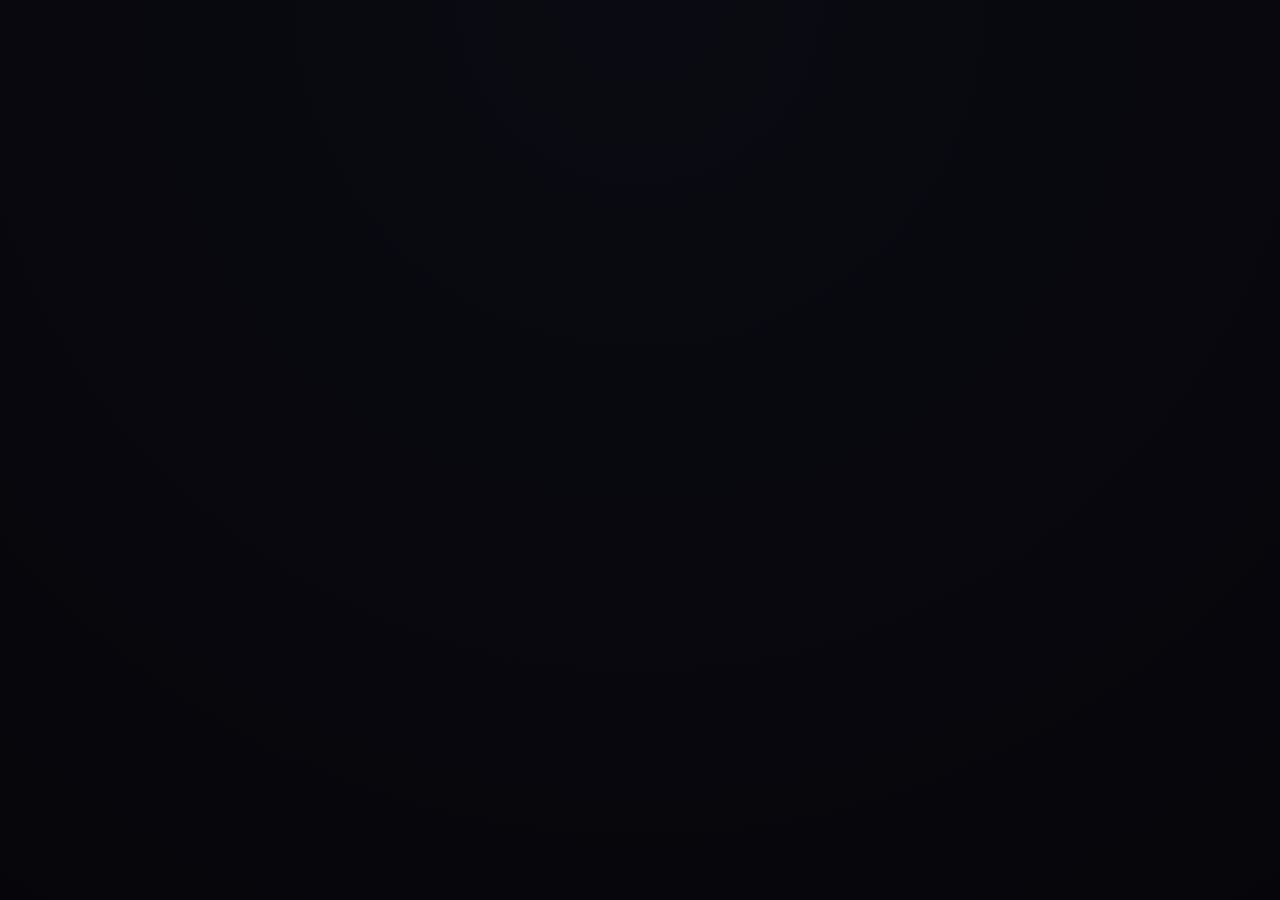
<file: app.html>
<html lang="ru">
<head>
    <meta charset="UTF-8">
    <meta name="viewport" content="width=device-width, initial-scale=1.0">
    <title>Тренировки</title>
    <link rel="stylesheet" href="appstyles.css">
</head>
<body>
  <div id="background-image"></div>
  
    <div id="main-screen">
        <h1>Сегодня <span id="current-date"></span></h1>
        <h2 id="workout-title"></h2>
        <button id="start-btn">Начать тренировку</button>
        <h3>История тренировок:</h3>
            <h3>Общее количество тренировок: <span id="total-completed">0</span></h3>
      
        <div id="calendar"></div>
        <button id="reset-btn">Сбросить историю</button>
    </div>
 
    <div id="workout-screen">
        <h2 id="day-title"></h2>
        <div id="progress-container">
            <div id="progress-bar"></div>
        </div>
        <div class="exercises"></div>
        <p id="completion-message" class="hidden">Тренировка завершена...<br><br> Продолжайте в том же духе, заходите завтра!</p>
        <button id="back-btn">Назад</button>
    </div>
  
    <script src="appscript.js"></script>
</body>
</html>
</file>
<file: appstyles.css>
@import url('https://fonts.googleapis.com/css2?family=Orbitron:wght@400;700&display=swap');

body {
    font-family: 'Orbitron', sans-serif;
    text-align: center;
    background: radial-gradient(circle at top, #1a1a2e, #0f0f1b);
    margin: 0;
    padding: 0;
    color: #fff;
    overflow-x: hidden;
}

/* Скрыть только скролл-бар, но оставить возможность прокручивать */
::-webkit-scrollbar {
    display: none;
}

#background-image {
  position: fixed;
  top: 0;
  left: 0;
  width: 100vw;
  height: 100vh;
  background: url("https://kartinki.pics/pics/uploads/posts/2022-08/1660940246_1-kartinkin-net-p-oboi-fitnes-krasivo-2.jpg") no-repeat center center;
  background-size: cover;
  z-index: -2;
}

/* Затемнение */
#background-image::after {
  content: "";
  position: absolute;
  top: 0;
  left: 0;
  width: 100%;
  height: 100%;
  background: rgba(0, 0, 0, 0.6); /* 50% затемнения */
}

#main-screen, #workout-screen {
    padding: 30px;
    opacity: 0;
    transform: translateY(20px);
    animation: fadeInUp 1s forwards;
}

@keyframes fadeInUp {
    to {
        opacity: 1;
        transform: translateY(0);
    }
}

button {
    padding: 12px 25px;
    margin: 15px;
    border: none;
    cursor: pointer;
    font-size: 18px;
    font-weight: bold;
    border-radius: 30px;
    background: linear-gradient(45deg, #ff00ff, #a000c0);
    color: white;
    box-shadow: 0px 4px 15px rgba(255, 0, 255, 0.5);
    transition: transform 0.3s, box-shadow 0.3s;
}

button:hover {
    transform: scale(1.1);
    box-shadow: 0px 8px 20px rgba(255, 0, 255, 0.8);
}

#progress-container {
    width: 80%;
    background: rgba(255, 255, 255, 0.1);
    height: 20px;
    border-radius: 15px;
    margin: 20px auto;
    overflow: hidden;
    box-shadow: 0px 4px 15px rgba(0, 255, 255, 0.3);
}

#progress-bar {
    height: 100%;
    width: 0%;
    background: linear-gradient(90deg, #ff0080, #ff00ff);
    transition: width 0.5s ease-in-out;
}

.exercise-card {
    background: rgba(100, 100, 100, 0.7); /* Темновато-серый фон */  
    padding: 20px;
    margin: 15px auto;
    width: 80%;
    border-radius: 15px;
    box-shadow: 0px 4px 20px rgba(0, 255, 255, 0.2);
    backdrop-filter: blur(10px);
    transition: transform 0.3s, background 0.3s;
}

.exercise-card.completed {
    background: rgba(60, 60, 60, 0.1); /* Темновато-серый фон */
    transform: scale(1.05);
    backdrop-filter: blur(10px); /* Очень сильное размытие фона */
}

.exercise-card.completed h3, 
.exercise-card.completed p {
    color: rgba(255, 255, 255, 0.4); /* Очень светлый текст с низкой прозрачностью */
    text-shadow: 0px 0px 20px rgba(255, 255, 255, 0.2); /* Сильное замыливание */
}


.exercise-card.completed .complete-btn {
    background: rgba(60, 60, 60, 0.1); /* Темновато-серый фон */
    cursor: not-allowed;
}

.exercise-card.completed .complete-btn:hover {
    background: rgba(60, 60, 60, 0.1); /* Темновато-серый фон */
    cursor: not-allowed;
    box-shadow: 0px 4px 15px rgba(255, 0, 255, 0.5);
    transform: scale(1.0);
}

.exercise-card .complete-btn {
    background: linear-gradient(45deg, #ff00ff, #a000c0);
    transition: background 0.3s ease;
}

.exercise-card .complete-btn:hover {
    background: #a000c0; /* Бледный оттенок сиреневого для нейтральных кнопок */
}


#calendar {
    display: grid;
    grid-template-columns: repeat(7, 1fr);
    gap: 8px;
    max-width: 400px;
    margin: 20px auto;
}

.day {
    width: 50px;
    height: 50px;
    line-height: 50px;
    text-align: center;
    border-radius: 10px;
    background: rgba(255, 255, 255, 0.1);
    font-weight: bold;
    font-size: 18px;
    cursor: pointer;
    transition: transform 0.3s, background 0.3s;
}

.day:hover {
    transform: scale(1.2);
    background: rgba(255, 255, 255, 0.3);
}

.day.completed {
    background: linear-gradient(45deg, #00ff00, #00cc66);
    color: white;
}

.day.missed {
    background: linear-gradient(45deg, #ff0000, #cc0033);
    color: white;
}
</file>
